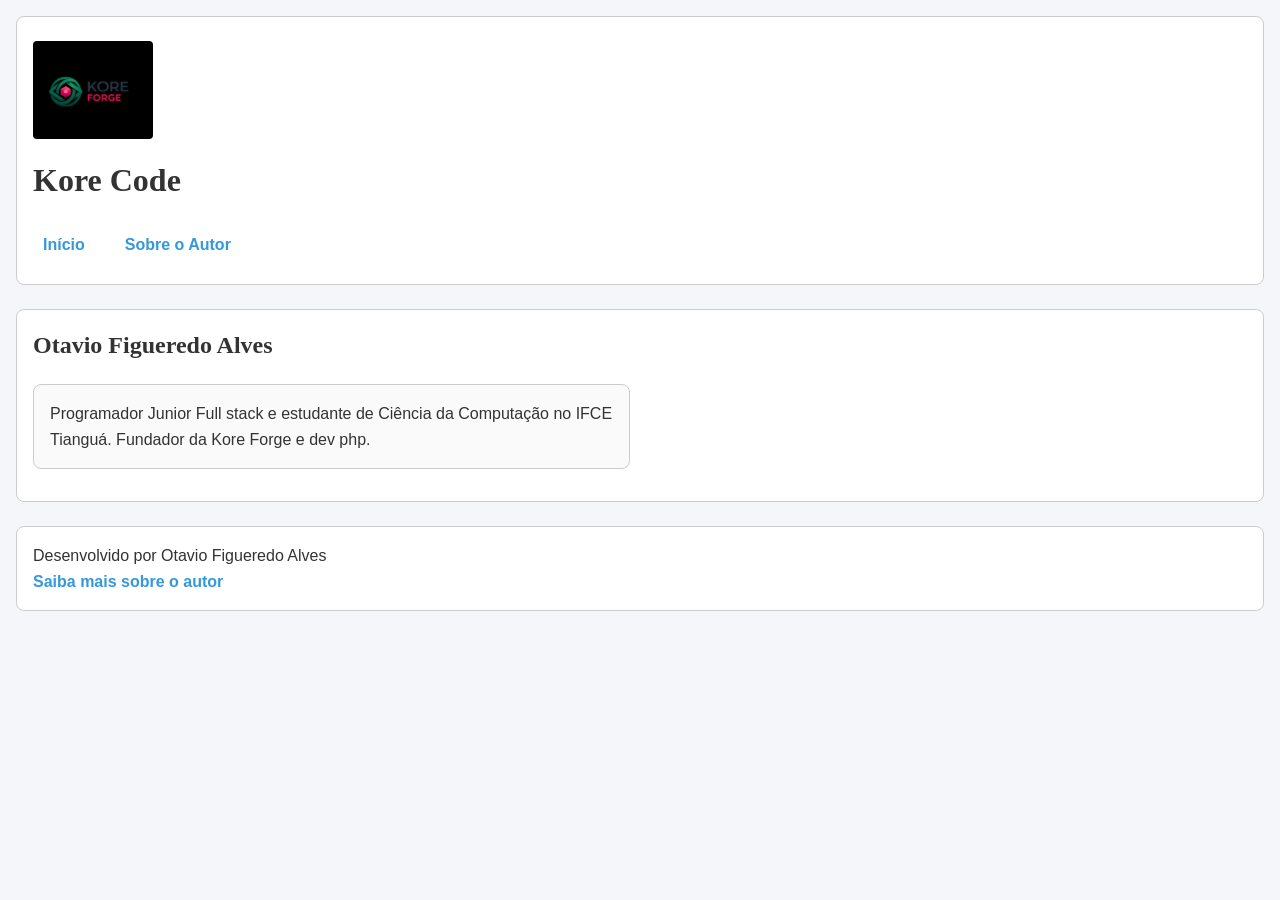
<file: sobre.html>
<!DOCTYPE html>
<html lang="pt-br">
<head>
    <meta charset="UTF-8">
    <meta name="viewport" content="width=device-width, initial-scale=1.0">
    <title>Sobre o Autor - Kore Code</title>
    <link rel="stylesheet" href="style.css">
</head>
<body>
    <header>
        <img src="logo.png" style="width: 120px" alt="Logo Kore Code">
        <h1>Kore Code</h1>
        
        <input type="checkbox" id="menu-toggle" class="menu-checkbox">
        <label for="menu-toggle" class="menu-open" title="Abrir menu">&#9776;</label>
        
        <nav class="main-nav">
            <label for="menu-toggle" class="menu-close" title="Fechar menu">&#10006;</label>
            <ul>
                <li><a href="index.html">Início</a></li>
                <li><a href="sobre.html">Sobre o Autor</a></li>
            </ul>
        </nav>
    </header>

    <main>
        <section>
            <h2>Otavio Figueredo Alves</h2>
            <article>
                <p>Programador Junior Full stack e estudante de Ciência da Computação no IFCE Tianguá. Fundador da Kore Forge e dev php.</p>
            </article>
        </section>
    </main>

    <footer>
        <p>Desenvolvido por Otavio Figueredo Alves</p>
        <a href="sobre.html">Saiba mais sobre o autor</a>
    </footer>
</body>
</html>
</file>
<file: style.css>
:root {
    --cor-fundo: #f4f6f9;
    --cor-primaria: #2c3e50;
    --cor-secundaria: #3498db;
    --cor-texto: #333333;
    --cor-borda: #cccccc;
    --cor-branco: #ffffff;
    --cor-card: #fafafa;
    --fonte-principal:'Segoe UI',Tahoma,Geneva,Verdana,sans-serif;
    --fonte-titulo: Georgia, serif;
    --espaco-pequeno:8px;
    --espaco-medio:16px;
    --espaco-grande:24px;
}

*{
    margin:0;
    padding:0;
    box-sizing:border-box;
}

body{
    font-family:var(--fonte-principal);
    background-color:var(--cor-fundo);
    color:var(--cor-texto);
    line-height:1.6;
    padding:var(--espaco-medio);
}

header,
main,
footer{

    background-color:var(--cor-branco);
    margin-bottom:var(--espaco-grande);
    padding:var(--espaco-medio);
    border:1px solid var(--cor-borda);
    border-radius:8px;
}

h1,h2,h3{
    font-family:var(--fonte-titulo);
}

.main-nav{
    margin-top:var(--espaco-medio);
}

.main-nav ul{
    display:flex;
    gap:20px;
    list-style:none;
}

.main-nav li{
    margin:0;
}

.main-nav a{
    display:block;
    padding:10px;
    border-radius:6px;
}

.main-nav a:hover{
    background:var(--cor-secundaria);
    color:white;
    text-decoration:none;
}

section{
    display:grid;
    grid-template-columns:
    repeat(2,1fr);
    gap:20px;
}

section h2{
    grid-column:1/-1;
}

article{
    margin-bottom:var(--espaco-medio);
    padding:var(--espaco-medio);
    border:1px solid var(--cor-borda);
    border-radius:8px;
    background-color:var(--cor-card);
}

img{
    max-width:100%;
    height:auto;
    border-radius:4px;
    margin:var(--espaco-pequeno) 0;
}

a{
    color:var(--cor-secundaria);
    text-decoration:none;
    font-weight:bold;
}

.menu-checkbox,
.menu-open,
.menu-close{
    display:none;
}

@media(max-width:768px){
    section{
        grid-template-columns:1fr;
    }

    .menu-open,
    .menu-close{
        display:inline-block;
    }

    .main-nav{
        display:none;
        flex-direction:column;
    }

    .main-nav ul{
        flex-direction:column;
    }

    #menu-toggle:checked ~ .main-nav{
        display:block;
    }

    #menu-toggle:checked + .menu-open{
        display:none;
    }

    .menu-open:hover ~ .main-nav,
    .main-nav:hover {
        display: block;
    }

}

@media print {
    .menu-open, 
    .menu-close, 
    .menu-checkbox, 
    .main-nav {
        display: none !important;
    }
    
    body {
        background-color: var(--cor-branco);
        color: black;
    }

    header, main, footer, article {
        border-color: #000;
        box-shadow: none;
    }
}
</file>
